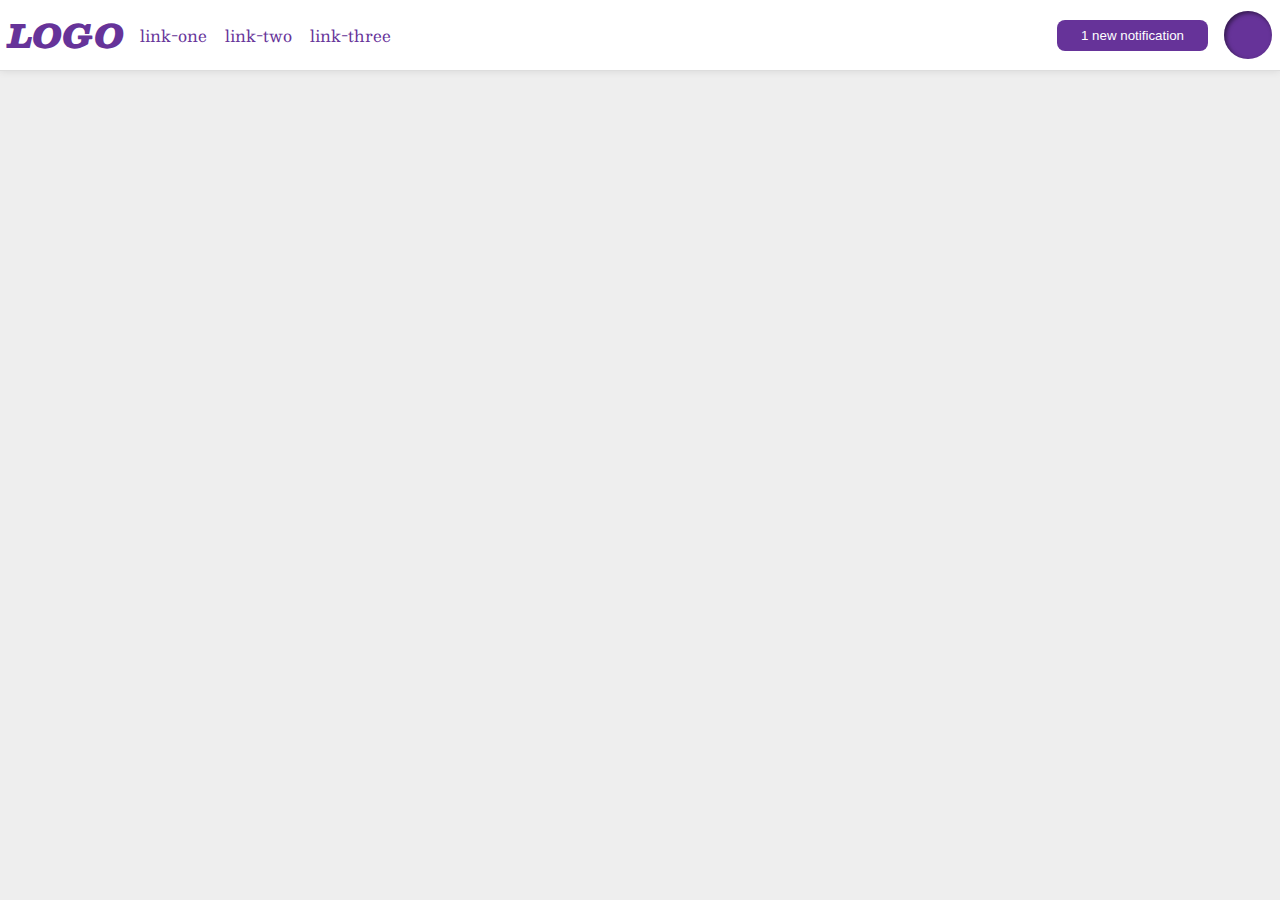
<file: flex/03-flex-header-2/index.html>
<!DOCTYPE html>
<html lang="en">
  <head>
    <meta charset="UTF-8">
    <meta http-equiv="X-UA-Compatible" content="IE=edge">
    <meta name="viewport" content="width=device-width, initial-scale=1.0">
    <title>Flex Header 2</title>
    <link rel="stylesheet" href="style.css">
  </head>
  <body>
    <div class="header">
      <div class="left">
        <div class="logo">
         LOGO
        </div>
        <ul class="links">
          <li><a href="google.com">link-one</a></li>
          <li><a href="google.com">link-two</a></li>
          <li><a href="google.com">link-three</a></li>
        </ul>
      </div>
      <div class="right">
        <button class="notifications">
          1 new notification
        </button>
        <div class="profile-image"></div>
      </div>
    </div>
  </body>
</html>
</file>
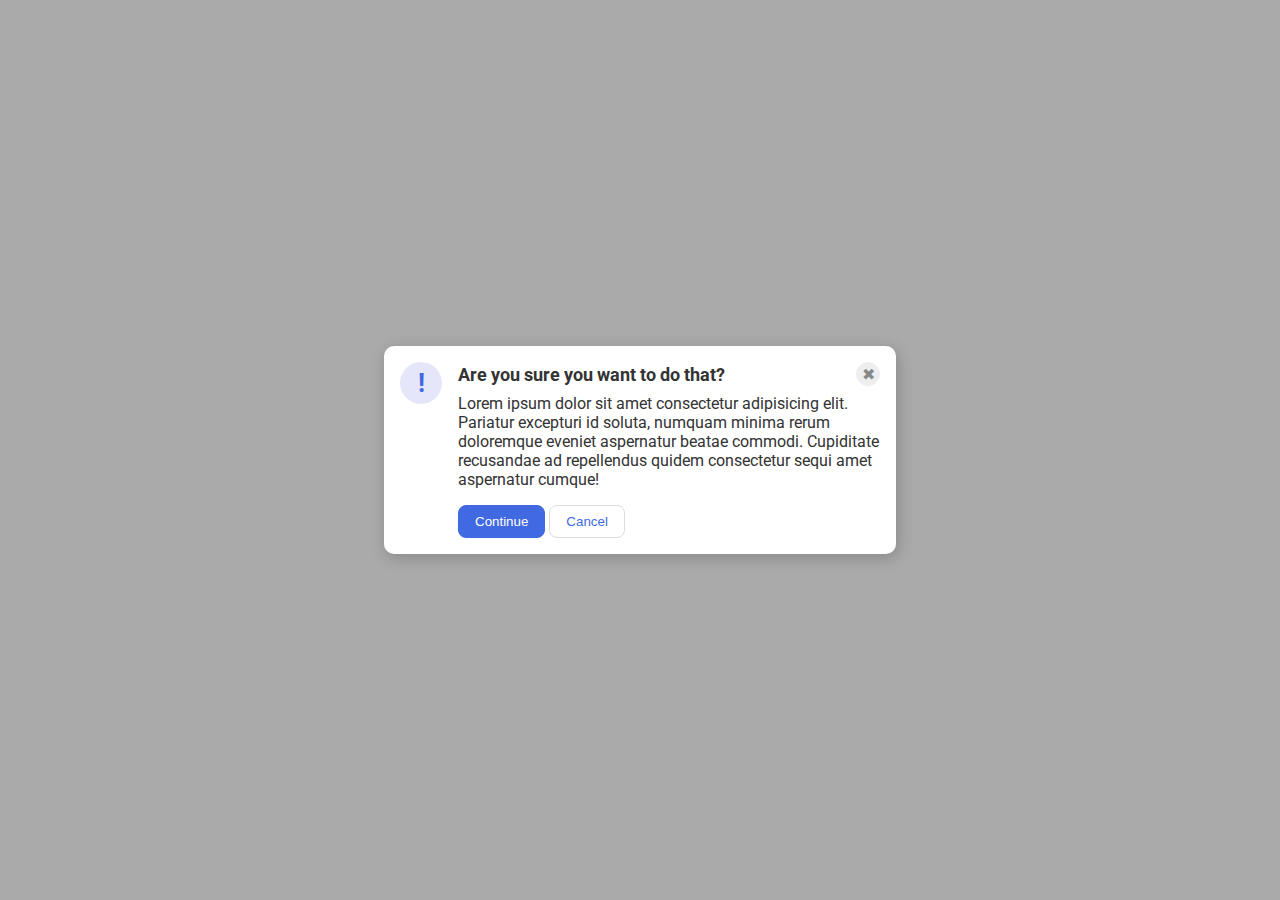
<file: flex/05-flex-modal/index.html>
<!DOCTYPE html>
<html lang="en">
  <head>
    <meta charset="UTF-8">
    <meta http-equiv="X-UA-Compatible" content="IE=edge">
    <meta name="viewport" content="width=device-width, initial-scale=1.0">
    <link rel="stylesheet" href="style.css">
    <title>Modal</title>
  </head>
  <body>
    <div class="modal">
      <div class="icon">!</div>
      <div class="container">
        <div class="header">
          Are you sure you want to do that?
          <button class="close-button">✖</button>
        </div>
        <div class="text">Lorem ipsum dolor sit amet consectetur adipisicing elit. Pariatur excepturi id soluta, numquam minima rerum doloremque eveniet aspernatur beatae commodi. Cupiditate recusandae ad repellendus quidem consectetur sequi amet aspernatur cumque!</div>
        <button class="continue">Continue</button>
        <button class="cancel">Cancel</button>
      </div>
    </div>
  </body>
</html>
</file>
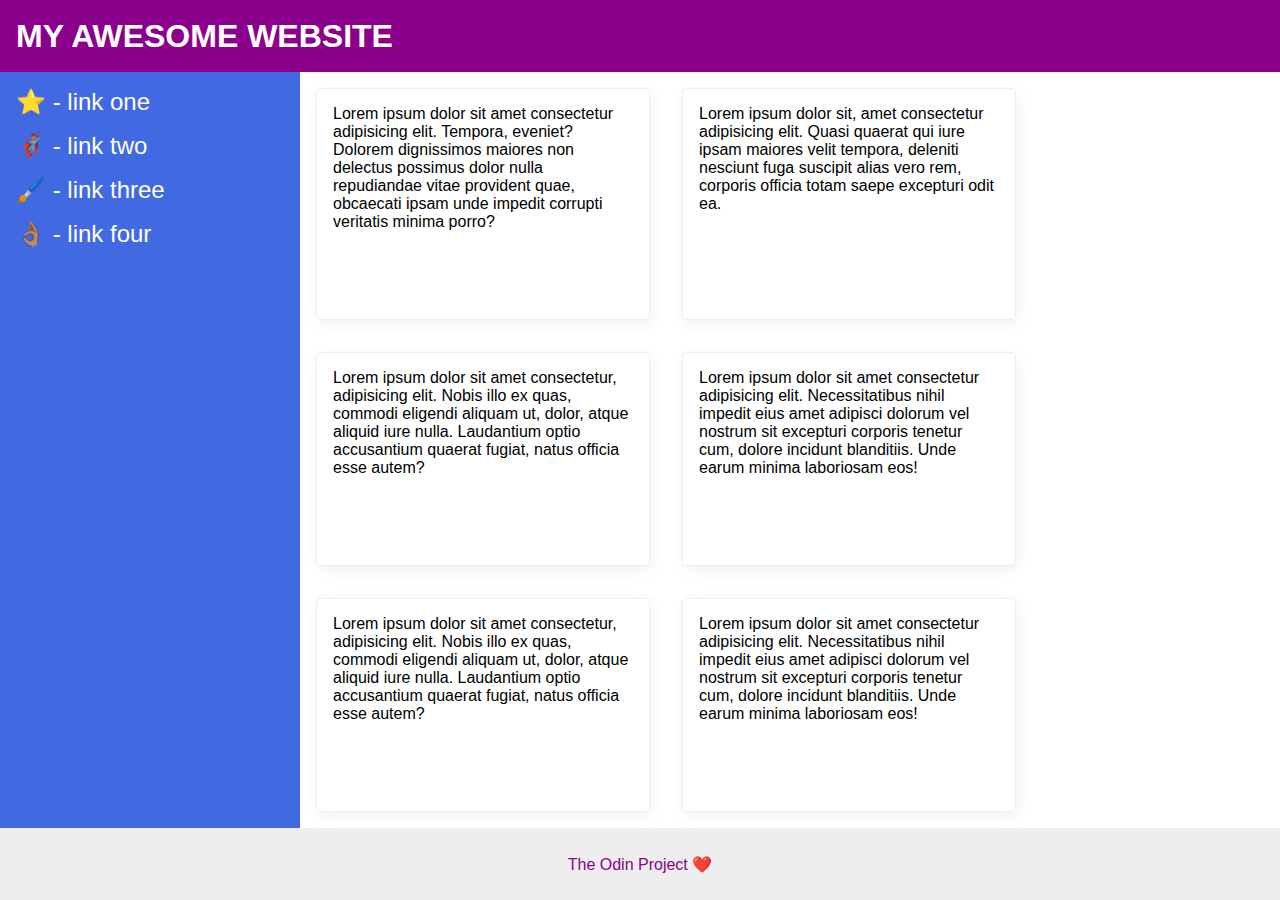
<file: flex/07-flex-layout-2/index.html>
<!DOCTYPE html>
<html lang="en">
  <head>
    <meta charset="UTF-8">
    <meta http-equiv="X-UA-Compatible" content="IE=edge">
    <meta name="viewport" content="width=device-width, initial-scale=1.0">
    <title>The Holy Grail</title>
    <link rel="stylesheet" href="style.css">
  </head>

  <body>

    <div class="header">
      MY AWESOME WEBSITE
    </div>
    
    <div class="body">
      <div class="sidebar">
        <ul>
          <li><a href="#">⭐ - link one</a></li>
          <li><a href="#">🦸🏽‍♂️ - link two</a></li>
          <li><a href="#">🖌️ - link three</a></li>
          <li><a href="#">👌🏽 - link four</a></li>
        </ul>
      </div>
      <div class="container">
        <div class="card">Lorem ipsum dolor sit amet consectetur adipisicing elit. Tempora, eveniet? Dolorem dignissimos maiores non delectus possimus dolor nulla repudiandae vitae provident quae, obcaecati ipsam unde impedit corrupti veritatis minima porro?</div>
        <div class="card">Lorem ipsum dolor sit, amet consectetur adipisicing elit. Quasi quaerat qui iure ipsam maiores velit tempora, deleniti nesciunt fuga suscipit alias vero rem, corporis officia totam saepe excepturi odit ea.</div>
        <div class="card">Lorem ipsum dolor sit amet consectetur, adipisicing elit. Nobis illo ex quas, commodi eligendi aliquam ut, dolor, atque aliquid iure nulla. Laudantium optio accusantium quaerat fugiat, natus officia esse autem?</div>
        <div class="card">Lorem ipsum dolor sit amet consectetur adipisicing elit. Necessitatibus nihil impedit eius amet adipisci dolorum vel nostrum sit excepturi corporis tenetur cum, dolore incidunt blanditiis. Unde earum minima laboriosam eos!</div>
        <div class="card">Lorem ipsum dolor sit amet consectetur, adipisicing elit. Nobis illo ex quas, commodi eligendi aliquam ut, dolor, atque aliquid iure nulla. Laudantium optio accusantium quaerat fugiat, natus officia esse autem?</div>
        <div class="card">Lorem ipsum dolor sit amet consectetur adipisicing elit. Necessitatibus nihil impedit eius amet adipisci dolorum vel nostrum sit excepturi corporis tenetur cum, dolore incidunt blanditiis. Unde earum minima laboriosam eos!</div>
      </div>  
    </div>
   
    
    <div class="footer">
      The Odin Project ❤️
    </div>
  </body>
</html>
</file>
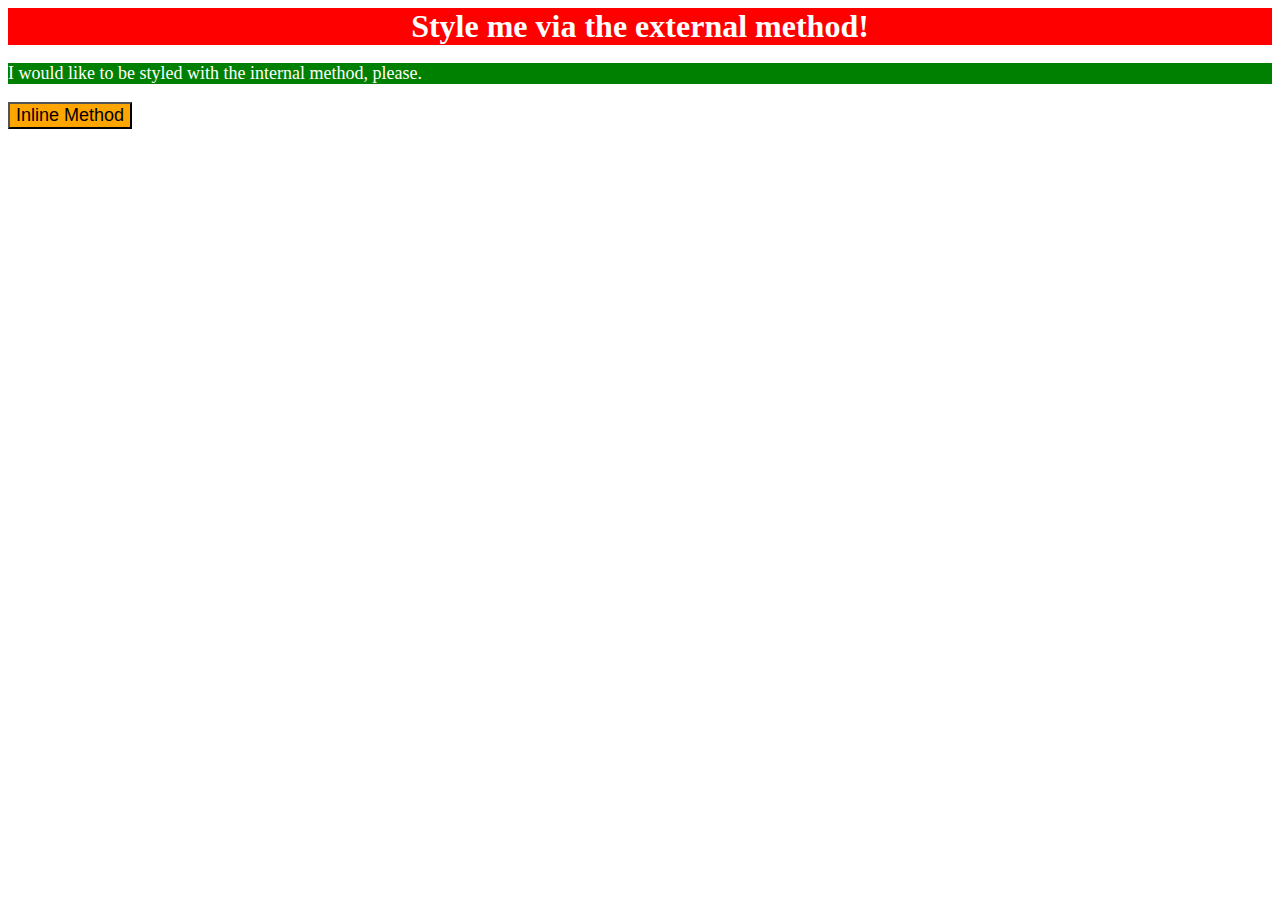
<file: foundations/01-css-methods/index.html>
<!DOCTYPE html>
<html lang="en">
  <head>
    <meta charset="UTF-8">
    <meta http-equiv="X-UA-Compatible" content="IE=edge">
    <meta name="viewport" content="width=device-width, initial-scale=1.0">
    <title>Methods for Adding CSS</title>
    <link rel="stylesheet" href="styles.css">
  </head>
  <body>
    <style>
      p {
        background-color: green;
        font-size: 18px;
        color:white
      }
    </style>
    <div>Style me via the external method!</div>
    <p>I would like to be styled with the internal method, please.</p>
    <button style="background-color: orange;font-size: 18px;">Inline Method</button>
  </body>
</html>
</file>
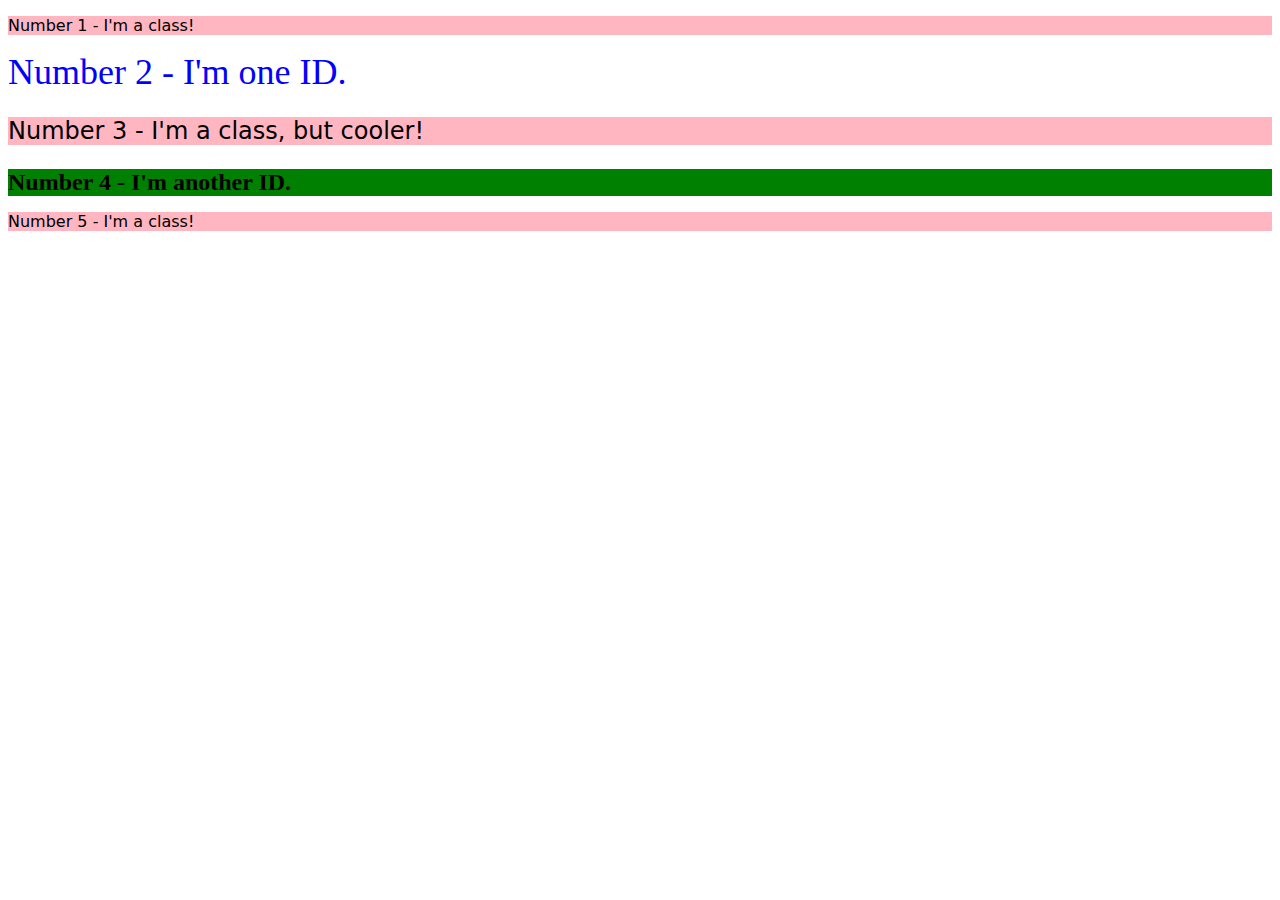
<file: foundations/02-class-id-selectors/index.html>
<!DOCTYPE html>
<html lang="en">
  <head>
    <meta charset="UTF-8">
    <meta http-equiv="X-UA-Compatible" content="IE=edge">
    <meta name="viewport" content="width=device-width, initial-scale=1.0">
    <title>Class and ID Selectors</title>
    <link rel="stylesheet" href="style.css">
  </head>
  <body>
    <p class="odd">Number 1 - I'm a class!</p>
    <div id="two">Number 2 - I'm one ID.</div>
    <p class="odd fontsize">Number 3 - I'm a class, but cooler!</p>
    <div id="four">Number 4 - I'm another ID.</div>
    <p class="odd">Number 5 - I'm a class!</p>
  </body>
</html>
</file>
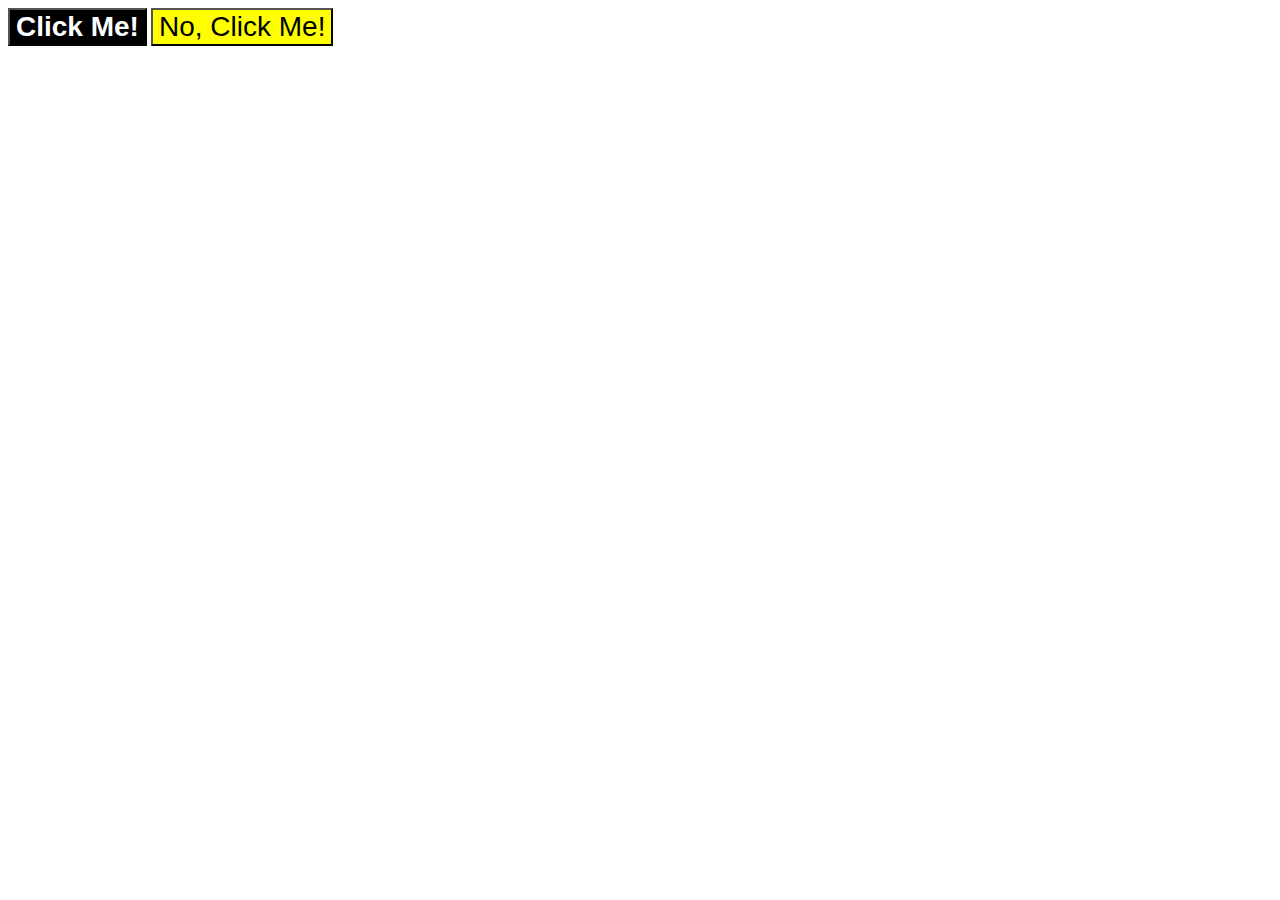
<file: foundations/03-grouping-selectors/index.html>
<!DOCTYPE html>
<html lang="en">
  <head>
    <meta charset="UTF-8">
    <meta http-equiv="X-UA-Compatible" content="IE=edge">
    <meta name="viewport" content="width=device-width, initial-scale=1.0">
    <title>Grouping Selectors</title>
    <link rel="stylesheet" href="style.css">
  </head>
  <body>
    <button id="one">Click Me!</button>
    <button id="two">No, Click Me!</button>
  </body>
</html>
</file>
<file: flex/03-flex-header-2/style.css>
/* this is some magical font-importing.  
you'll learn about it later. */
@import url('https://fonts.googleapis.com/css2?family=Besley:ital,wght@0,400;1,900&display=swap');

body {
  margin: 0;
  background: #eee;
  font-family: Besley, serif;

}

.header {
  background: white;
  border-bottom: 1px solid #ddd;
  box-shadow: 0 0 8px rgba(0,0,0,.1);
  display: flex;
  justify-content: space-between;
  padding:8px
}

.profile-image {
  background: rebeccapurple;
  box-shadow: inset 2px 2px 4px rgba(0,0,0,.5);
  border-radius: 50%;
  width: 48px;
  height: 48px;
}

.logo {
  color: rebeccapurple;
  font-size: 32px;
  font-weight: 900;
  font-style: italic;
}

button {
  border: none;
  border-radius: 8px;
  background: rebeccapurple;
  color: white;
  padding: 8px 24px;
}

a {
  /* this removes the line under our links */
  text-decoration: none;
  color: rebeccapurple;
}

ul {
  list-style-type: none;
  display: flex;
  margin:0;
  padding:0;
  gap:18px
}
.left, .right{
  display: flex;
  align-items: center;
  gap: 16px
}
</file>
<file: flex/05-flex-modal/style.css>
@import url('https://fonts.googleapis.com/css2?family=Roboto:wght@400;700&display=swap');

html, body {
  height: 100%;
}

body {
  font-family: Roboto, sans-serif;
  margin: 0;
  background: #aaa;
  color: #333;
  /* I'll give you this one for free lol */
  display: flex;
  align-items: center;
  justify-content: center;
}

.modal {
  background: white;
  width: 480px;
  border-radius: 10px;
  box-shadow: 2px 4px 16px rgba(0,0,0,.2);
  display: flex;
  gap:16px;
  padding:16px
}

.icon {
  color: royalblue;
  font-size: 26px;
  font-weight: 700;
  background: lavender;
  width: 42px;
  height: 42px;
  border-radius: 50%;
  display: flex;
  align-items: center;
  justify-content: center;
  flex-shrink: 0;
}

.close-button {
  background: #eee;
  border-radius: 50%;
  color: #888;
  font-weight: 400;
  font-size: 16px;
  height: 24px;
  width: 24px;
  display: flex;
  align-items: center;
  justify-content: center;
  border: 1px solid #eee;
  padding: 0;
}

button {
  cursor: pointer;
  padding: 8px 16px;
  border-radius: 8px;
}

button.continue {
  background: royalblue;
  border: 1px solid royalblue;
  color: white;
}

button.cancel {
  background: white;
  border: 1px solid #ddd;
  color: royalblue;
}
 .header{
  display: flex;
  align-items: center;
  justify-content: space-between;
  font-size: 18px;
  font-weight: 700;
  margin-bottom: 8px;
 }
 .text{
  margin-bottom: 16px;
 }
</file>
<file: flex/07-flex-layout-2/style.css>
body {
  font-family: -apple-system, BlinkMacSystemFont, 'Segoe UI', Roboto, Oxygen, Ubuntu, Cantarell, 'Open Sans', 'Helvetica Neue', sans-serif;
  margin: 0;
  min-height: 100vh;
  display: flex;
  flex-direction: column;
}

.header {
  height: 72px;
  background: darkmagenta;
  color: white;
  font-size: 32px;
  font-weight: 900;
  padding: 0px 16px;
  display: flex;
  align-items: center;  
}

.footer {
  height: 72px;
  background: #eee;
  color: darkmagenta;
  display: flex;
  align-items: center;
  justify-content: center;
}

.sidebar {
  width: 300px;
  background: royalblue;
  box-sizing: border-box;
  flex-shrink: 0;
  padding:16px
  
}

.card {
  border: 1px solid #eee;
  box-shadow: 2px 4px 16px rgba(0,0,0,.06);
  border-radius: 4px;
  padding:16px;
  margin:16px;
  width: 300px;
}

.body{
  display: flex;
  flex:1;
}

ul{
  list-style: none;
  margin: 0;
  padding: 0;
}

a{
  color: white;
  text-decoration: none;
  font-size: 24px;
}

.container{
  display: flex;
  flex-wrap: wrap;
}
li{
  margin-bottom: 16px;
}
</file>
<file: foundations/01-css-methods/styles.css>
div{
    background-color: red;
    color: white;
    text-align: center;
    font-size: 32px;
    font-weight: bold;
}
</file>
<file: foundations/02-class-id-selectors/style.css>
.odd{
    background-color: lightpink;
    font-family: Verdana, "DejaVu Sans", sans-serif;
}

#two{
    color: blue;
    font-size: 36px;
}

.odd.fontsize{
    font-size: 24px;
}

#four{
    background-color: green;
    font-size: 24px;
    font-weight: bold;
}
</file>
<file: foundations/03-grouping-selectors/style.css>
#one,
#two{
    font-size: 28px;
    font-family:'Helvetica','Times New Roman', sans-serif
}

#one{
    background-color: black;
    color:white;
    font-weight: bold;
}

#two{
    background-color: yellow;
}
</file>
